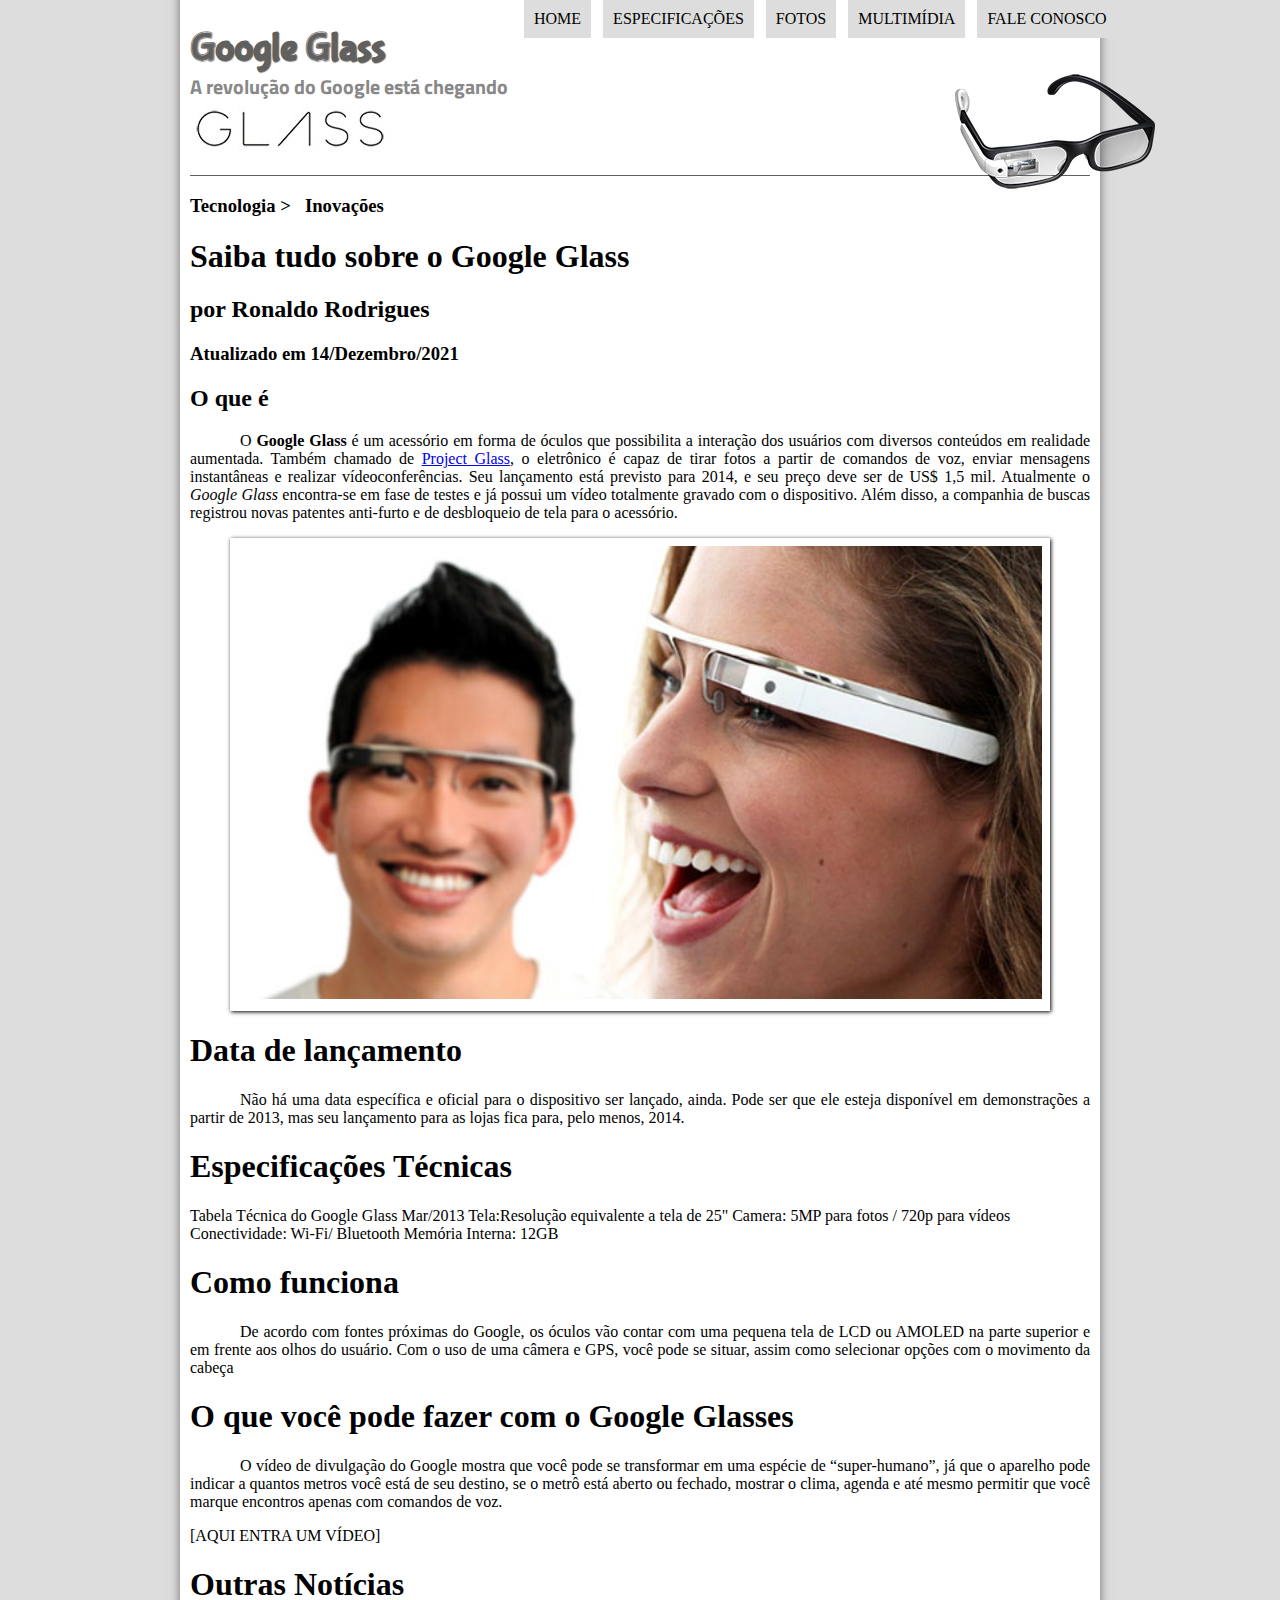
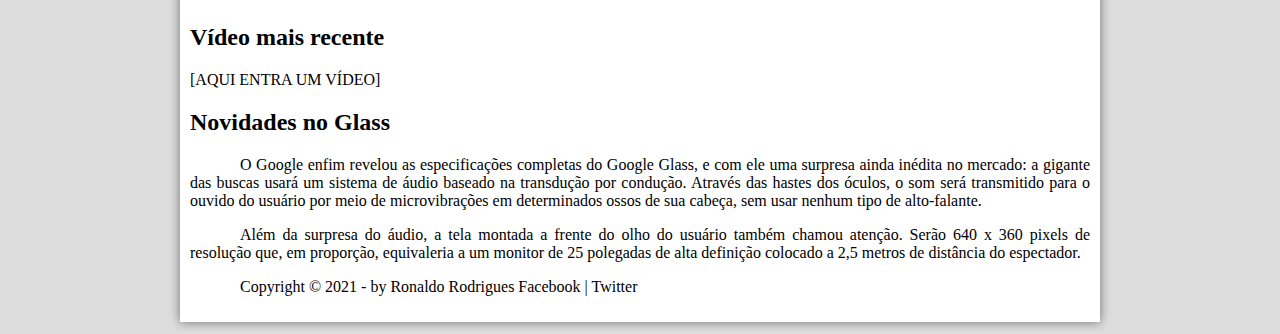
<file: index.html>
<!DOCTYPE html>
<html lang="pt-br">
<head>
	<meta charset="UTF-8"/>	
	<title>Tudo sobre Google Glass</title>
	<link rel="stylesheet" href="_css/estilo.css">
</head>
<body>
<div id="interface">
	<header id="cabecalho">
	<hgroup>	
	<h1>Google Glass</h1>
	<h2>A revolução do Google está chegando</h2>
	</hgroup>

	<img id="icone" src="_imagens/glass-oculos-preto-peq.png">
	<nav id="menu">
	<h1>Menu Principal</h1>
	<ul>
		<li><a href="index.html">Home</a></li>
		<li><a href="specs.html">Especificações</a></li>
		<li><a href="fotos.html">Fotos</a></li>
		<li><a href="multimidia.html">Multimídia</a></li>
		<li><a href="fale-conosco.html">Fale conosco</a></li>
	</ul>
	</nav>
	</header>

<hgroup>
<h3>Tecnologia > &nbsp; Inovações</h3>
<h1>Saiba tudo sobre o Google Glass</h1>
<h2>por Ronaldo Rodrigues</h2>
<h3>Atualizado em 14/Dezembro/2021</h3>
</hgroup>

<h2>O que é</h2>
<p>O <span style="font-weight: bolder;">Google Glass</span> é um acessório em forma de óculos que possibilita a interação dos usuários com diversos conteúdos em realidade aumentada. Também chamado de <a href="https://www.google.com/glass/start/" target="_blank">Project Glass</a>, o eletrônico é capaz de tirar fotos a partir de comandos de voz, enviar mensagens instantâneas e realizar vídeo&shy;con&shy;ferên&shy;cias. Seu lançamento está previsto para 2014, e seu preço deve ser de US$ 1,5 mil. Atualmente o <em>Google Glass</em> encontra-se em fase de testes e já possui um vídeo totalmente gravado com o dispositivo. Além disso, a companhia de buscas registrou novas patentes anti-furto e de desbloqueio de tela para o acessório.</p>
<figure class="foto-legenda">
	<img src="_imagens/glass-quadro-homem-mulher.jpg"/>
	<figcaption>
		<h3>Google Glass</h3>
		<p>Uma nova maneira de ver o mundo.</p>
	</figcaption>
</figure>
<h1>Data de lançamento</h1>
<p>Não há uma data específica e oficial para o dispositivo ser lançado, ainda. Pode ser que ele esteja disponível em demonstrações a partir de 2013, mas seu lançamento para as lojas fica para, pelo menos, 2014.</p>

<h1>Especificações Técnicas</h1>
Tabela Técnica do Google Glass Mar/2013

Tela:Resolução equivalente a tela de 25"
Camera: 5MP para fotos / 720p para vídeos
Conectividade: Wi-Fi/ Bluetooth
Memória Interna: 12GB

<h1>Como funciona</h1>
<p>De acordo com fontes próximas do Google, os óculos vão contar com uma pequena tela de LCD ou AMOLED na parte superior e em frente aos olhos do usuário. Com o uso de uma câmera e GPS, você pode se situar, assim como selecionar opções com o movimento da cabeça</p>

<h1>O que você pode fazer com o Google Glasses</h1>
<p>O vídeo de divulgação do Google mostra que você pode se transformar em uma espécie de “super-<wbr/>humano”, já que o aparelho pode indicar a quantos metros você está de seu destino, se o metrô está aberto ou fechado, mostrar o clima, agenda e até mesmo permitir que você marque encontros apenas com comandos de voz.</p>

[AQUI ENTRA UM VÍDEO]

<h1>Outras Notícias</h1>
<h2>Vídeo mais recente</h2>

[AQUI ENTRA UM VÍDEO]

<h2>Novidades no Glass</h2>
<p>O Google enfim revelou as especificações completas do Google Glass, e com ele uma surpresa ainda inédita no mercado: a gigante das buscas usará um sistema de áudio baseado na transdução por condução. Através das hastes dos óculos, o som será transmitido para o ouvido do usuário por meio de microvibrações em determinados ossos de sua cabeça, sem usar nenhum tipo de alto-falante.</p>

<p>Além da surpresa do áudio, a tela montada a frente do olho do usuário também chamou atenção. Serão 640 x 360 pixels de resolução que, em proporção, equivaleria a um monitor de 25 polegadas de alta definição colocado a 2,5 metros de distância do espectador.</p>

<p>Copyright &copy; 2021 - by Ronaldo Rodrigues
Facebook | Twitter</p>
</div>
</body>
</html>
</file>
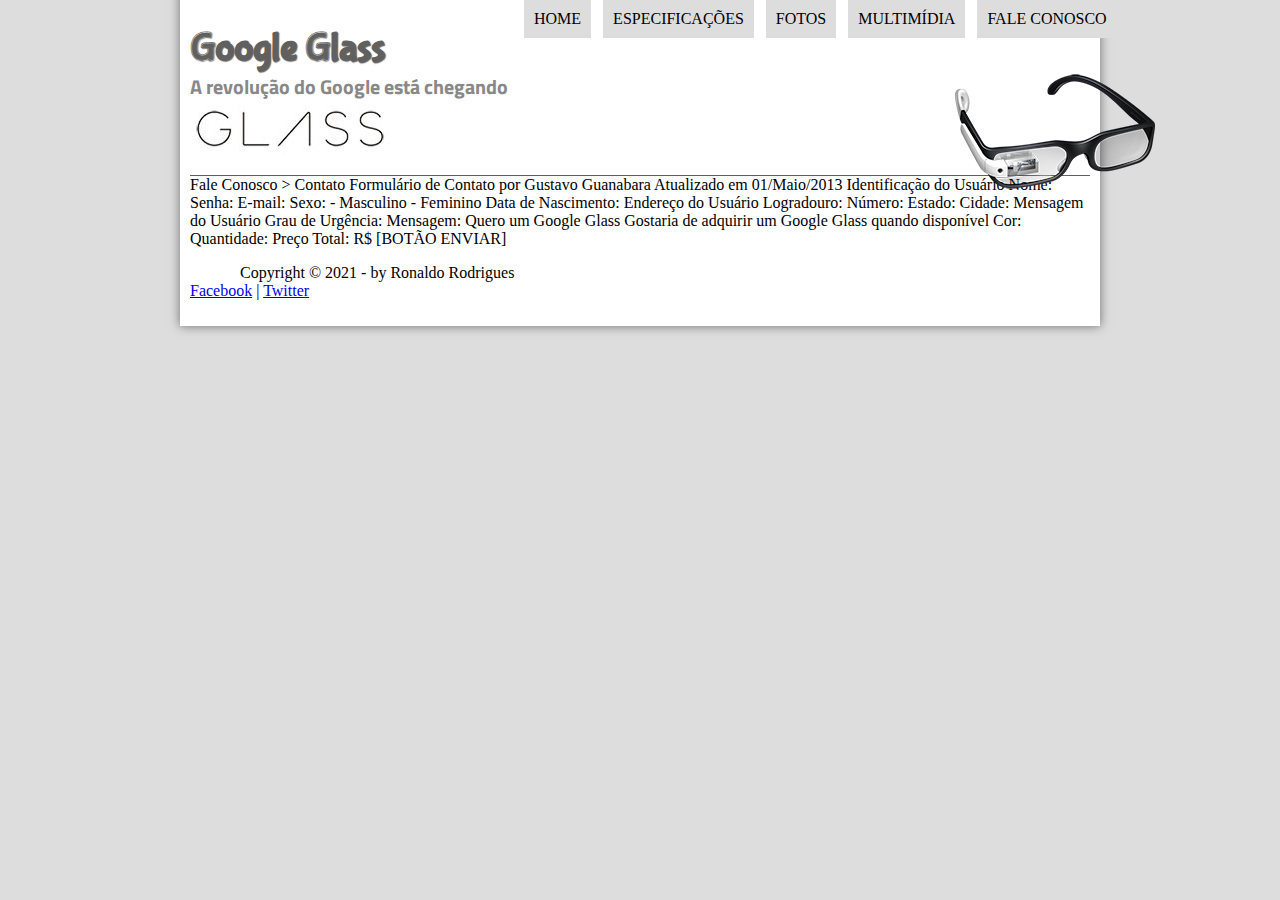
<file: fale-conosco.html>
<!DOCTYPE html>
<html lang="pt-br">
<head>
	<script language="javascript" src="_javascript/funcoes.js"></script>
	<meta charset="UTF-8"/>	
	<title>Tudo sobre Google Glass</title>
	<link rel="stylesheet" href="_css/estilo.css">
</head>
<body>
<div id="interface">
	<header id="cabecalho">
	<hgroup>	
	<h1>Google Glass</h1>
	<h2>A revolução do Google está chegando</h2>
	</hgroup>

	<img id="icone" src="_imagens/glass-oculos-preto-peq.png">
	<nav id="menu">
	<h1>Menu Principal</h1>
	<ul type="disc">
		<li onmouseover="mudaFoto('_imagens/home.png')" onmouseout="mudaFoto('_imagens/contato.png')"><a href="index.html">Home</a></li>
		<li onmouseover="mudaFoto('_imagens/especificacoes.png')" onmouseout="mudaFoto('_imagens/contato.png')"><a href="specs.html">Especificações</a></li>
		<li onmouseover="mudaFoto('_imagens/fotos.png')" onmouseout="mudaFoto('_imagens/contato.png')"><a href="fotos.html">Fotos</a></li>
		<li onmouseover="mudaFoto('_imagens/multimidia.png')" onmouseout="mudaFoto('_imagens/contato.png')"><a href="multimidia.html">Multimídia</a></li>
		<li onmouseover="mudaFoto('_imagens/contato.png')" onmouseout="mudaFoto('_imagens/contato.png')"><a href="fale-conosco.html">Fale conosco</a></li>
	</ul>
	</nav>
	</header>

Fale Conosco > Contato
Formulário de Contato
por Gustavo Guanabara
Atualizado em 01/Maio/2013

Identificação do Usuário
    Nome:
    Senha:
    E-mail:
    Sexo:
        - Masculino
        - Feminino
    Data de Nascimento:

Endereço do Usuário
    Logradouro:
    Número:
    Estado:
    Cidade:

Mensagem do Usuário
    Grau de Urgência:
    Mensagem:

Quero um Google Glass
    Gostaria de adquirir um Google Glass quando disponível
    Cor:
    Quantidade:
    Preço Total: R$


[BOTÃO ENVIAR]

<footer id="rodape">
    <p>Copyright &copy; 2021 - by Ronaldo Rodrigues <br/>
    <a href="https://www.facebook.com/ronaldo.silva.77377" target="_blank">Facebook</a> | 
    <a href="https://twitter.com/CELR0N" target="_blank">Twitter</a ></p>
    </footer>
    </div>
    </body>
    </html>
</file>
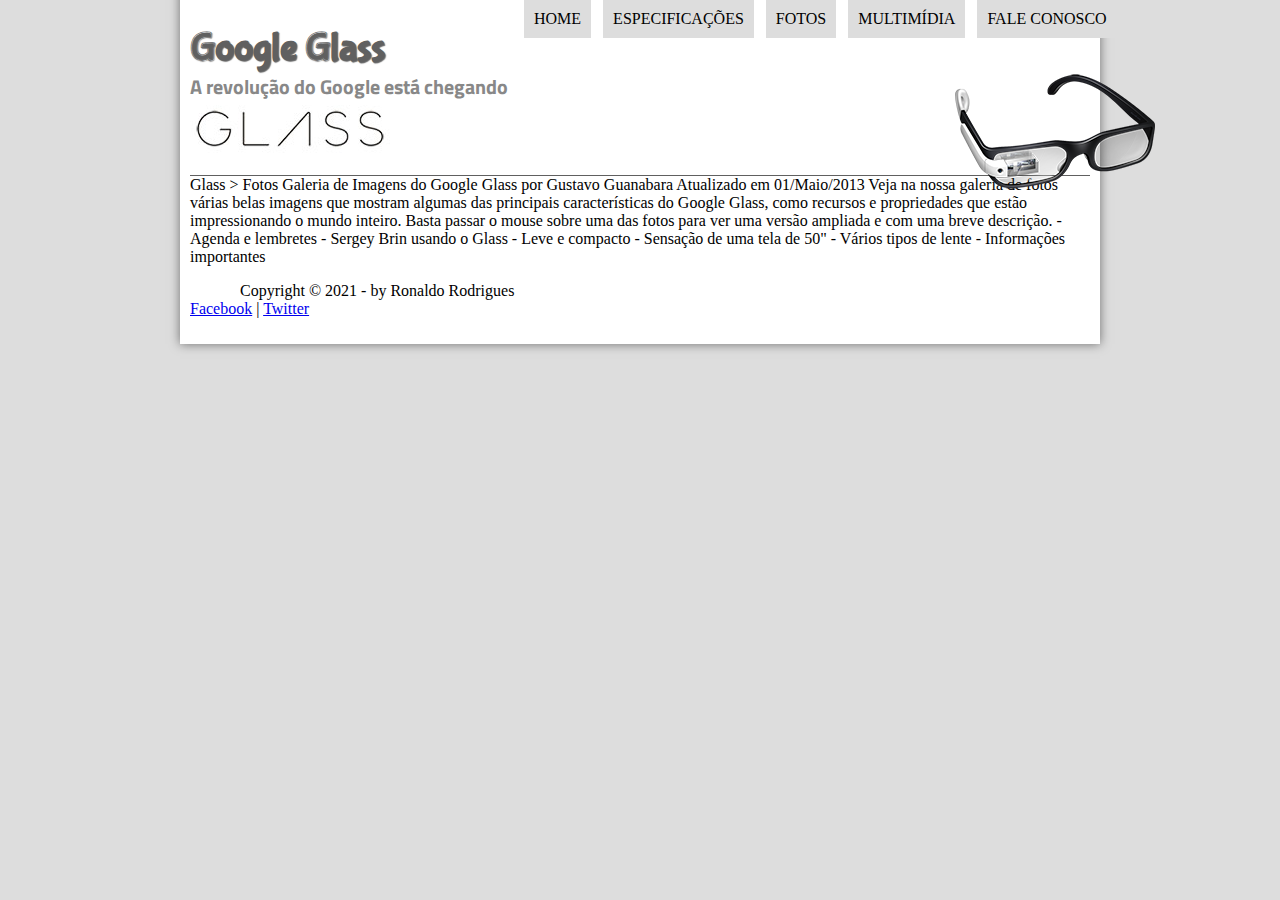
<file: fotos.html>
<!DOCTYPE html>
<html lang="pt-br">
<head>
	<script language="javascript" src="_javascript/funcoes.js"></script>
	<meta charset="UTF-8"/>	
	<title>Tudo sobre Google Glass</title>
	<link rel="stylesheet" href="_css/estilo.css">
</head>
<body>
<div id="interface">
	<header id="cabecalho">
	<hgroup>	
	<h1>Google Glass</h1>
	<h2>A revolução do Google está chegando</h2>
	</hgroup>

	<img id="icone" src="_imagens/glass-oculos-preto-peq.png">
	<nav id="menu">
	<h1>Menu Principal</h1>
	<ul type="disc">
		<li onmouseover="mudaFoto('_imagens/home.png')" onmouseout="mudaFoto('_imagens/fotos.png')"><a href="index.html">Home</a></li>
		<li onmouseover="mudaFoto('_imagens/especificacoes.png')" onmouseout="mudaFoto('_imagens/fotos.png')"><a href="specs.html">Especificações</a></li>
		<li onmouseover="mudaFoto('_imagens/fotos.png')" onmouseout="mudaFoto('_imagens/fotos.png')"><a href="fotos.html">Fotos</a></li>
		<li onmouseover="mudaFoto('_imagens/multimidia.png')" onmouseout="mudaFoto('_imagens/fotos.png')"><a href="multimidia.html">Multimídia</a></li>
		<li onmouseover="mudaFoto('_imagens/contato.png')" onmouseout="mudaFoto('_imagens/fotos.png')"><a href="fale-conosco.html">Fale conosco</a></li>
	</ul>
	</nav>
	</header>

Glass > Fotos
Galeria de Imagens do Google Glass
por Gustavo Guanabara
Atualizado em 01/Maio/2013

Veja na nossa galeria de fotos várias belas imagens que mostram algumas das principais características do Google Glass, como recursos e propriedades que estão impressionando o mundo inteiro. Basta passar o mouse sobre uma das fotos para ver uma versão ampliada e com uma breve descrição.

- Agenda e lembretes
- Sergey Brin usando o Glass
- Leve e compacto
- Sensação de uma tela de 50"
- Vários tipos de lente
- Informações importantes

<footer id="rodape">
    <p>Copyright &copy; 2021 - by Ronaldo Rodrigues <br/>
    <a href="https://www.facebook.com/ronaldo.silva.77377" target="_blank">Facebook</a> | 
    <a href="https://twitter.com/CELR0N" target="_blank">Twitter</a ></p>
    </footer>
    </div>
    </body>
    </html>
</file>
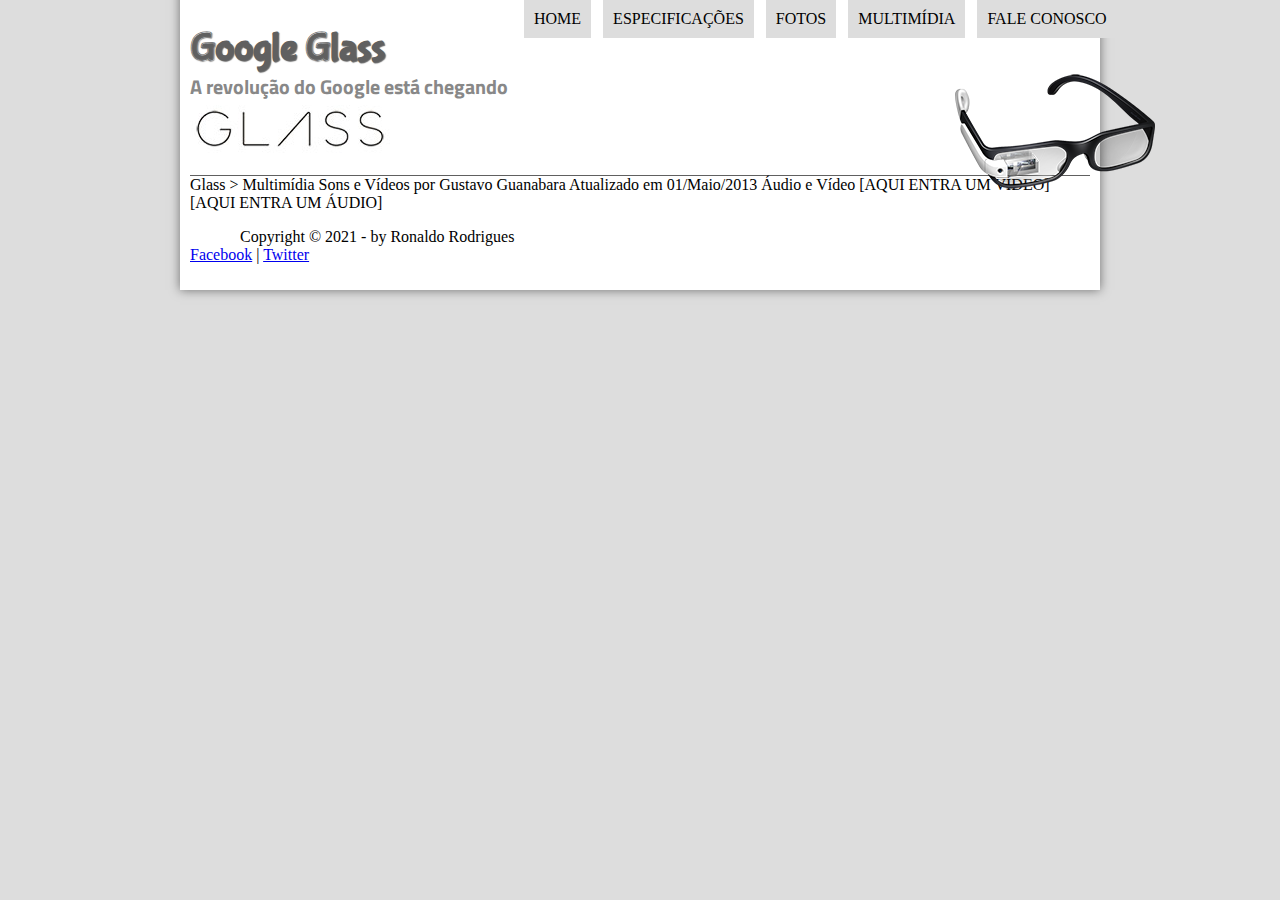
<file: multimidia.html>
<!DOCTYPE html>
<html lang="pt-br">
<head>
	<script language="javascript" src="_javascript/funcoes.js"></script>
	<meta charset="UTF-8"/>	
	<title>Tudo sobre Google Glass</title>
	<link rel="stylesheet" href="_css/estilo.css">
</head>
<body>
<div id="interface">
	<header id="cabecalho">
	<hgroup>	
	<h1>Google Glass</h1>
	<h2>A revolução do Google está chegando</h2>
	</hgroup>

	<img id="icone" src="_imagens/glass-oculos-preto-peq.png">
	<nav id="menu">
	<h1>Menu Principal</h1>
	<ul type="disc">
		<li onmouseover="mudaFoto('_imagens/home.png')" onmouseout="mudaFoto('_imagens/multimidia.png')"><a href="index.html">Home</a></li>
		<li onmouseover="mudaFoto('_imagens/especificacoes.png')" onmouseout="mudaFoto('_imagens/multimidia.png')"><a href="specs.html">Especificações</a></li>
		<li onmouseover="mudaFoto('_imagens/fotos.png')" onmouseout="mudaFoto('_imagens/multimidia.png')"><a href="fotos.html">Fotos</a></li>
		<li onmouseover="mudaFoto('_imagens/multimidia.png')" onmouseout="mudaFoto('_imagens/multimidia.png')"><a href="multimidia.html">Multimídia</a></li>
		<li onmouseover="mudaFoto('_imagens/contato.png')" onmouseout="mudaFoto('_imagens/multimidia.png')"><a href="fale-conosco.html">Fale conosco</a></li>
	</ul>
	</nav>
	</header>

Glass > Multimídia
Sons e Vídeos
por Gustavo Guanabara
Atualizado em 01/Maio/2013


Áudio e Vídeo

[AQUI ENTRA UM VÍDEO]
[AQUI ENTRA UM ÁUDIO]

<footer id="rodape">
    <p>Copyright &copy; 2021 - by Ronaldo Rodrigues <br/>
    <a href="https://www.facebook.com/ronaldo.silva.77377" target="_blank">Facebook</a> | 
    <a href="https://twitter.com/CELR0N" target="_blank">Twitter</a ></p>
    </footer>
    </div>
    </body>
    </html>
</file>
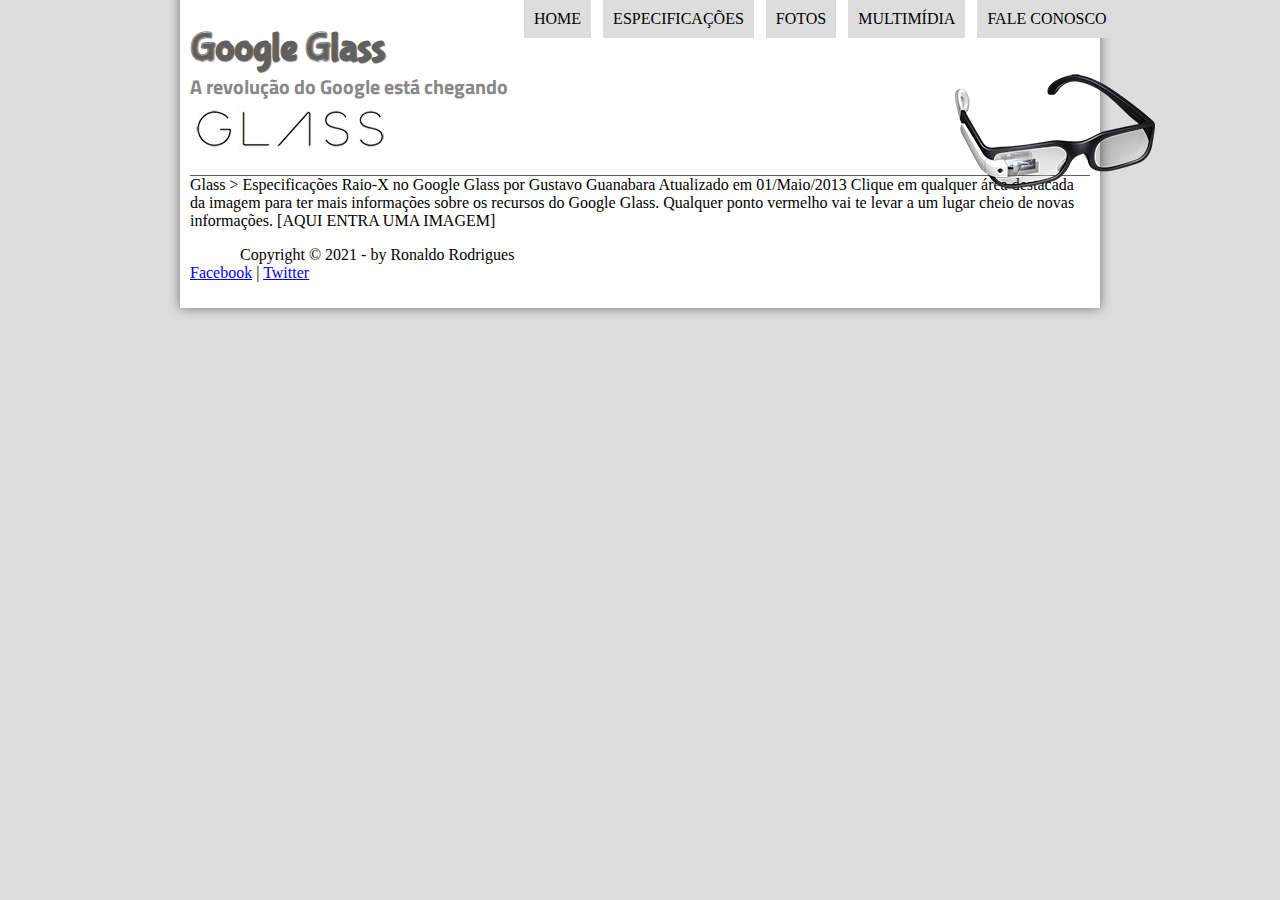
<file: specs.html>
<!DOCTYPE html>
<html lang="pt-br">
<head>
	<script language="javascript" src="_javascript/funcoes.js"></script>
	<meta charset="UTF-8"/>	
	<title>Tudo sobre Google Glass</title>
	<link rel="stylesheet" href="_css/estilo.css">
</head>
<body>
<div id="interface">
	<header id="cabecalho">
	<hgroup>	
	<h1>Google Glass</h1>
	<h2>A revolução do Google está chegando</h2>
	</hgroup>

	<img id="icone" src="_imagens/glass-oculos-preto-peq.png">
	<nav id="menu">
	<h1>Menu Principal</h1>
	<ul type="disc">
		<li onmouseover="mudaFoto('_imagens/home.png')" onmouseout="mudaFoto('_imagens/especificacoes.png')"><a href="index.html">Home</a></li>
		<li onmouseover="mudaFoto('_imagens/especificacoes.png')" onmouseout="mudaFoto('_imagens/especificacoes.png')"><a href="specs.html">Especificações</a></li>
		<li onmouseover="mudaFoto('_imagens/fotos.png')" onmouseout="mudaFoto('_imagens/especificacoes.png')"><a href="fotos.html">Fotos</a></li>
		<li onmouseover="mudaFoto('_imagens/multimidia.png')" onmouseout="mudaFoto('_imagens/especificacoes.png')"><a href="multimidia.html">Multimídia</a></li>
		<li onmouseover="mudaFoto('_imagens/contato.png')" onmouseout="mudaFoto('_imagens/especificacoes.png')"><a href="fale-conosco.html">Fale conosco</a></li>
	</ul>
	</nav>
	</header>

Glass > Especificações
Raio-X no Google Glass
por Gustavo Guanabara
Atualizado em 01/Maio/2013

Clique em qualquer área destacada da imagem para ter mais informações sobre os recursos do Google Glass. Qualquer ponto vermelho vai te levar a um lugar cheio de novas informações.

[AQUI ENTRA UMA IMAGEM]

<footer id="rodape">
    <p>Copyright &copy; 2021 - by Ronaldo Rodrigues <br/>
    <a href="https://www.facebook.com/ronaldo.silva.77377" target="_blank">Facebook</a> | 
    <a href="https://twitter.com/CELR0N" target="_blank">Twitter</a ></p>
    </footer>
    </div>
    </body>
    </html>
</file>
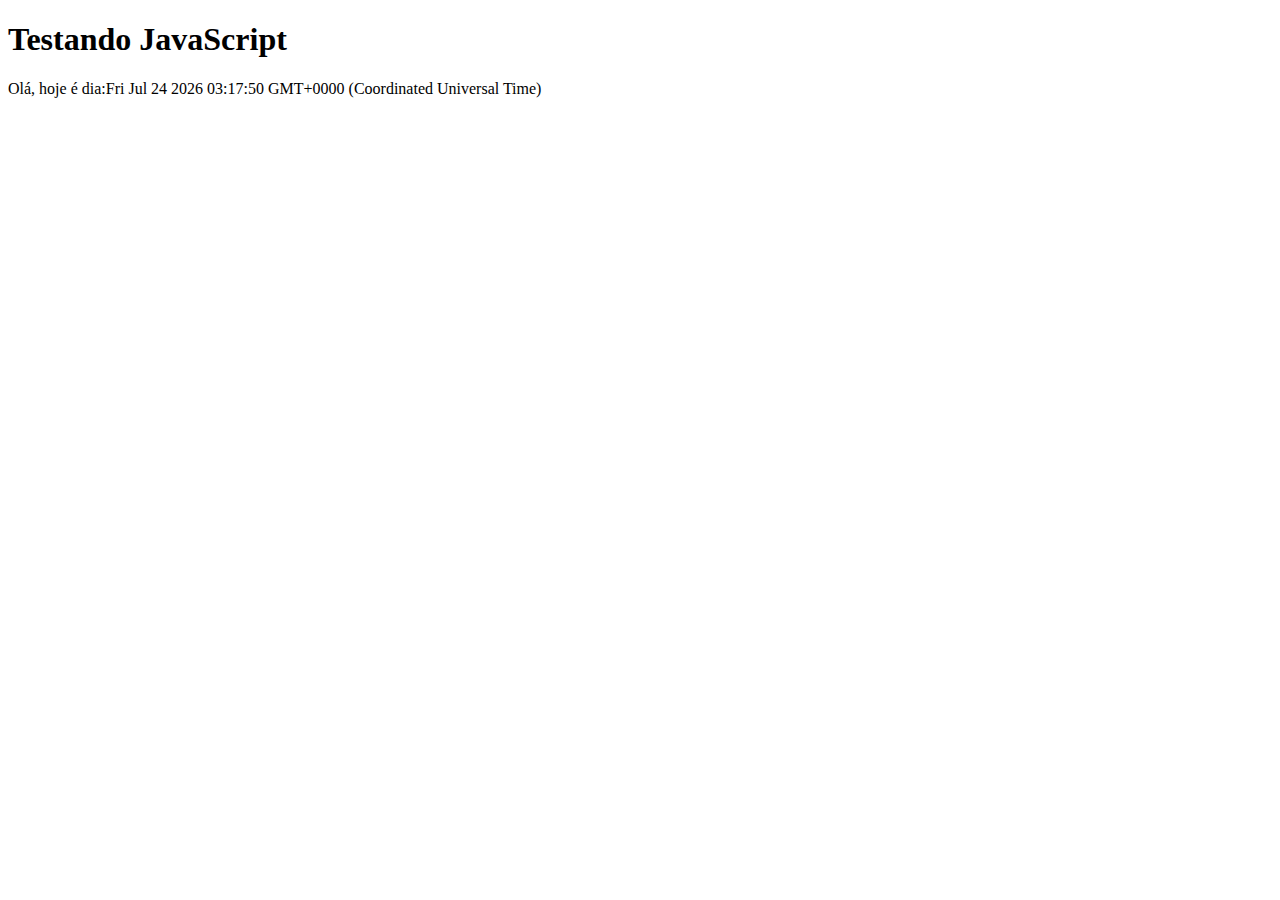
<file: testejs01.html>
<!DOCTYPE html>
<html lang="pt-br">
<head>
    <meta charset="UTF-8">
    <title>Teste JavaScript</title>
</head>
<body>
    <h1>Testando JavaScript</h1>    
    <script>
        document.write("Olá, hoje é dia:" + Date());
    </script>
</body>
</html>
</file>
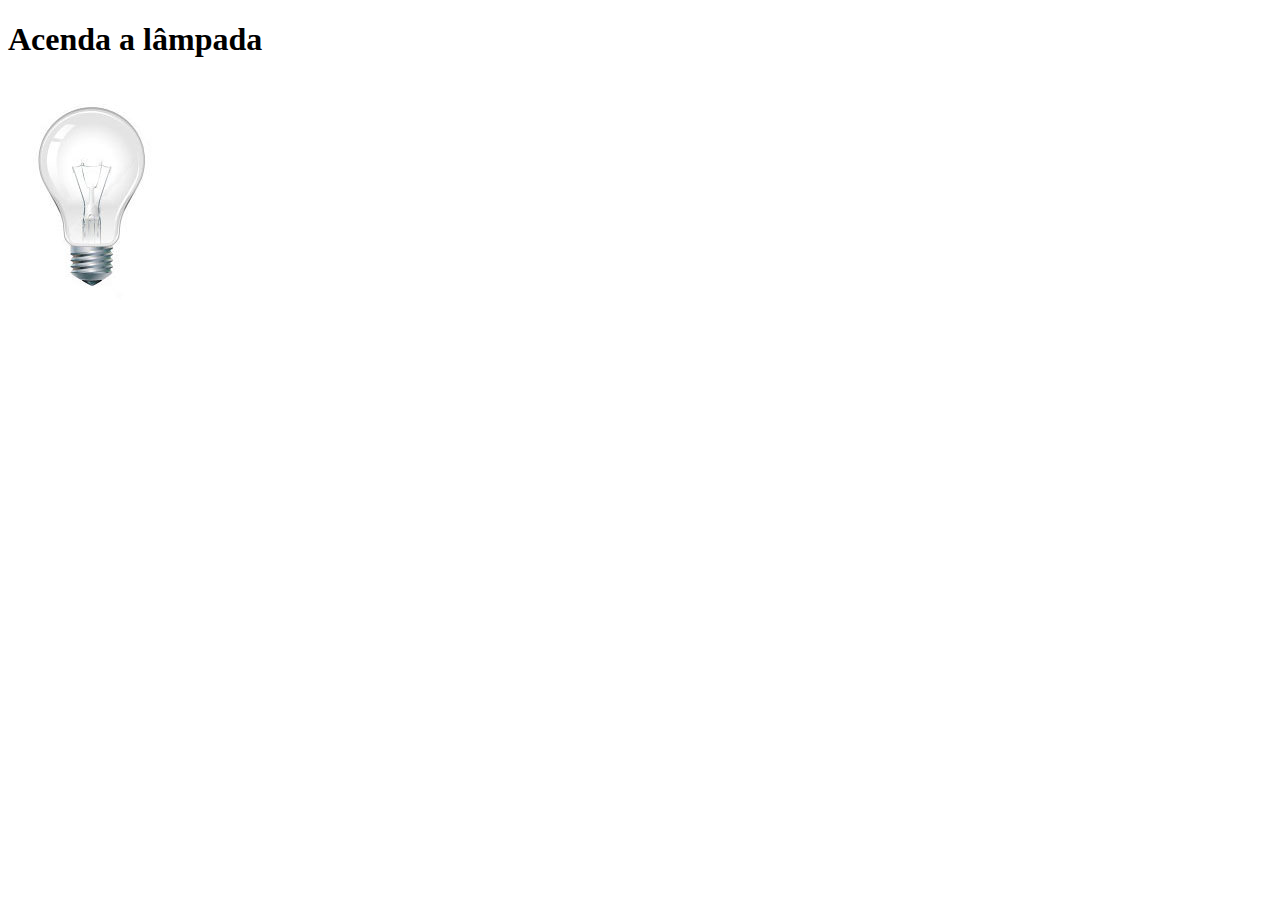
<file: testejs02.html>
<!DOCTYPE html>
<html lang="pt-br">
<head>
    <meta charset="UTF-8">
    <title>Document</title>
    <script>
        function acendeLampada() {
            document.getElementById("luz").src = "_imagens/lampada-acesa.jpg";
        }
        function apagaLampada() {
            document.getElementById("luz").src = "_imagens/lampada-apagada.jpg";
        }
        function quebraLampada() {
            document.getElementById("luz").src = "_imagens/lampada-quebrada.jpg";
        }
    </script>
</head>
<body>
    <h1>Acenda a lâmpada</h1>
    <img src="_imagens/lampada-apagada.jpg" id="luz" onmousemove="acendeLampada()" onmouseout="apagaLampada()" onclick="quebraLampada()"/>
</body>
</html>
</file>
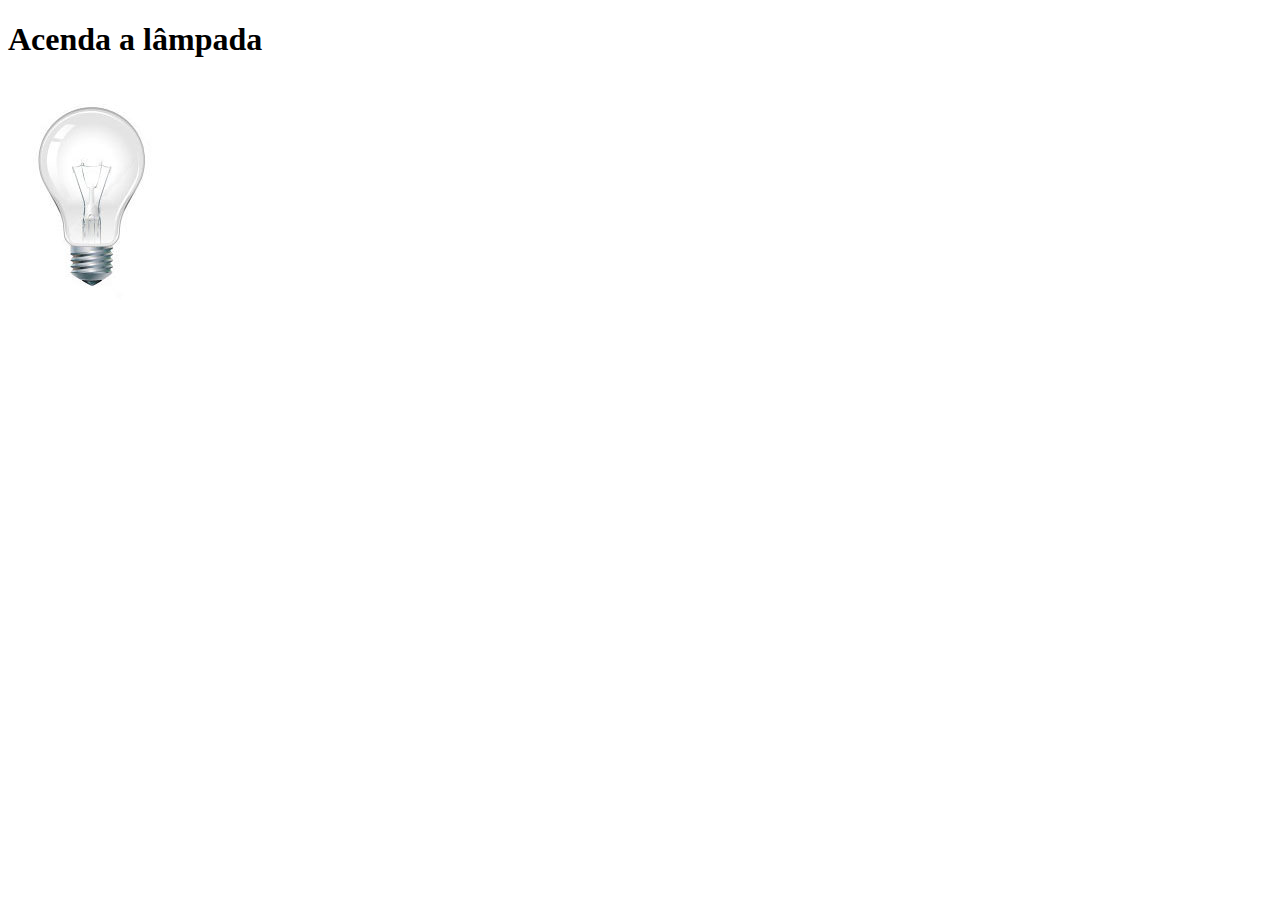
<file: testejs03.html>
<!DOCTYPE html>
<html lang="pt-br">
<head>
    <meta charset="UTF-8">
    <title>Document</title>
    <script>
        var quebrada = false;
        function mudaLampada(tipo) {
            if (!quebrada) {
                document.getElementById("luz").src = "_imagens/" + tipo +".jpg";
                if (tipo == 'lampada-quebrada') {
                    quebrada = true;
                }
            }     
        }
    </script>
</head>
<body>
    <h1>Acenda a lâmpada</h1>
    <img src="_imagens/lampada-apagada.jpg" id="luz" onmousemove="mudaLampada('lampada-acesa')" onmouseout="mudaLampada('lampada-apagada')" onclick="mudaLampada('lampada-quebrada')"/>
</body>
</html>
</file>
<file: _css/estilo.css>
@import url('https://fonts.googleapis.com/css2?family=Titillium+Web:wght@200&display=swap');
@font-face {
	font-family: 'FonteLogo';
	src: url("../_fonts/bubblegum-sans-regular.otf");
}

body {
	background-color: #dddddd;
	color: rgba(0, 0, 0, 1);
}

div#interface{
	width: 900px;
	background-color: #ffffff;
	margin: -20px auto 10px auto;
	box-shadow: 0px 0px 10px rgba(0, 0, 0, .5);
	padding: 10px;
}

p {
	text-align: justify;
	text-indent: 50px;
}

header#cabecalho img#icone {
	position: absolute;
	left: 955px;
	top: 70px;
}

header#cabecalho {
	border-bottom: 1px #606060 solid;
	height: 150px;
	background: url(../_imagens/glass-logo-peq.jpg) no-repeat 0px 80px;
}

header#cabecalho h1 {
	font-family: 'FonteLogo', sans-serif;
	font-size: 30pt;
	color: #606060;
	text-shadow: 1px 1px 1px rgba(0, 0, 0, .6);
	padding: 0px;
	margin-bottom: 0px;
}

header#cabecalho h2 {
	font-family: 'Titillium Web', sans-serif;
	font-size: 15pt;
	color: #888888;
	padding: 0px;
	margin-top: 0px;
}

/* Formatação de imagens com legendas */

figure.foto-legenda {
	position: relative;
	border: 8px solid white;
	box-shadow: 1px 1px 4px black;
}

figure.foto-legenda img {
	width: 100%;
	height: 100%;
}		

figure.foto-legenda figcaption {
	opacity: 0;
	position: absolute;
	top: 0px;
	background-color: rgba(0, 0, 0, .4);
	color: white;
	width: 100%;
	height: 100%;
	padding: 10px;
	box-sizing: border-box;
	transition: opacity 1s;
}

figure.foto-legenda:hover figcaption {
	opacity: 1;
}

/* Formatação do Menu */

nav#menu {
	display: block;
}

nav#menu ul {
	list-style: none;
	text-transform: uppercase;
	position: absolute;
	top: -20px;
	left: 480px;
}

nav#menu li {
	display: inline-block;
	background-color: #dddddd;
	padding: 10px;
	margin: 4px;
	transition: background-color 1s;
}

nav#menu li:hover {
	background-color: #606060;
}

nav#menu h1 {
	display: none;
}

nav#menu a {
	color: black;
	text-decoration: none;
}

nav#menu a:hover {
	color: #ffffff;
	text-decoration: underline;
}
</file>
